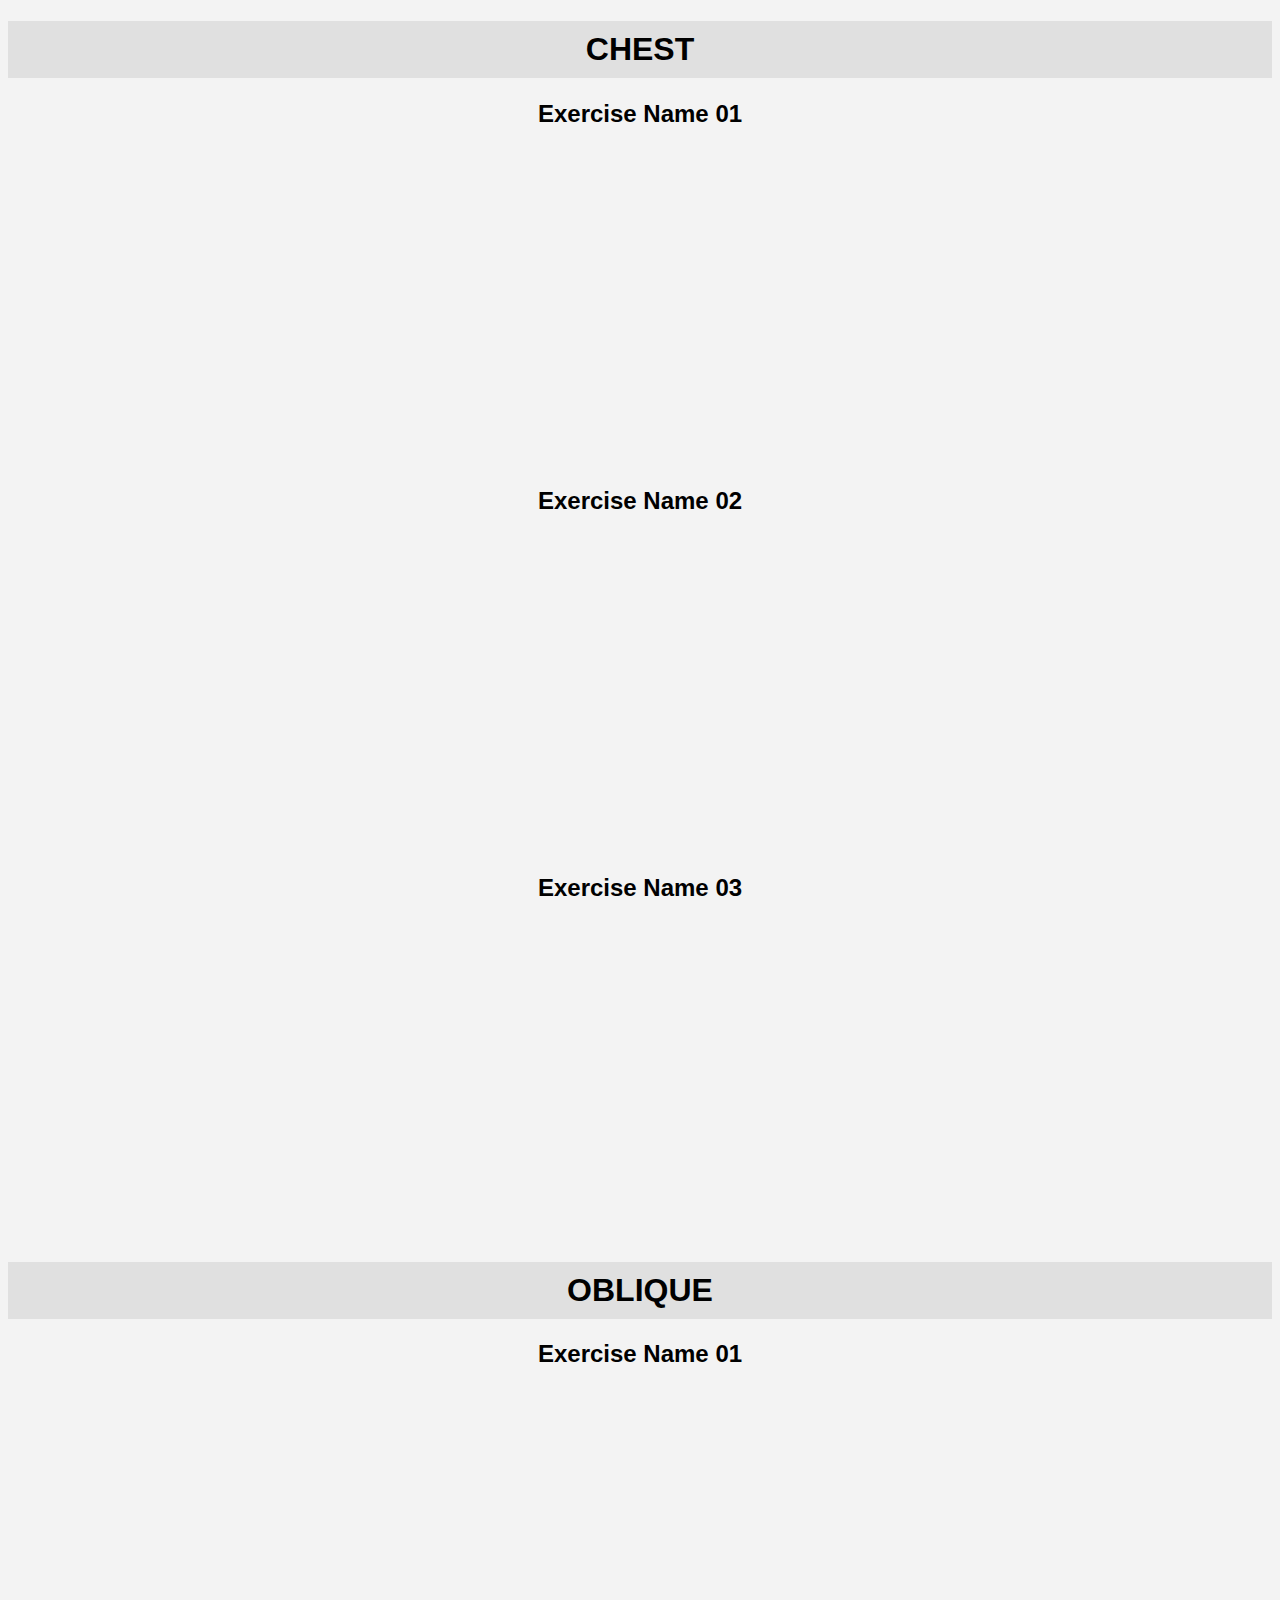
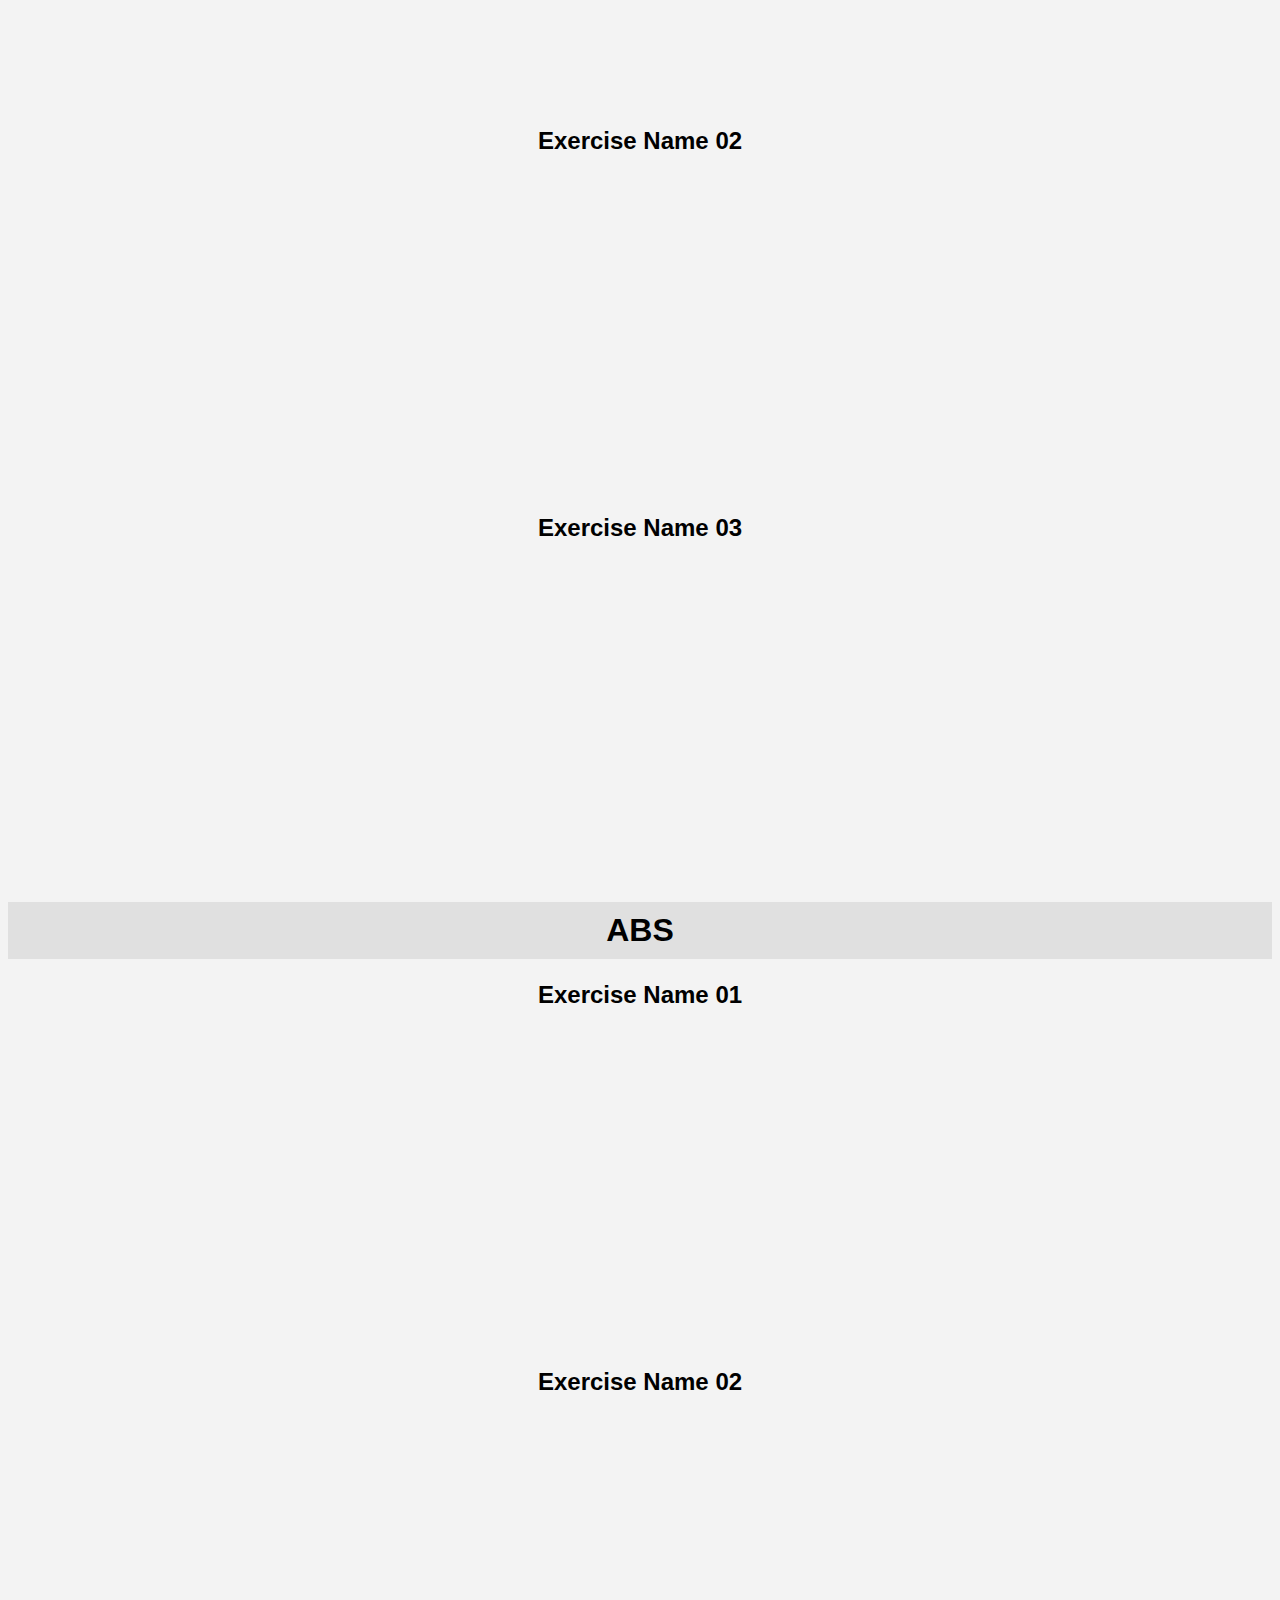
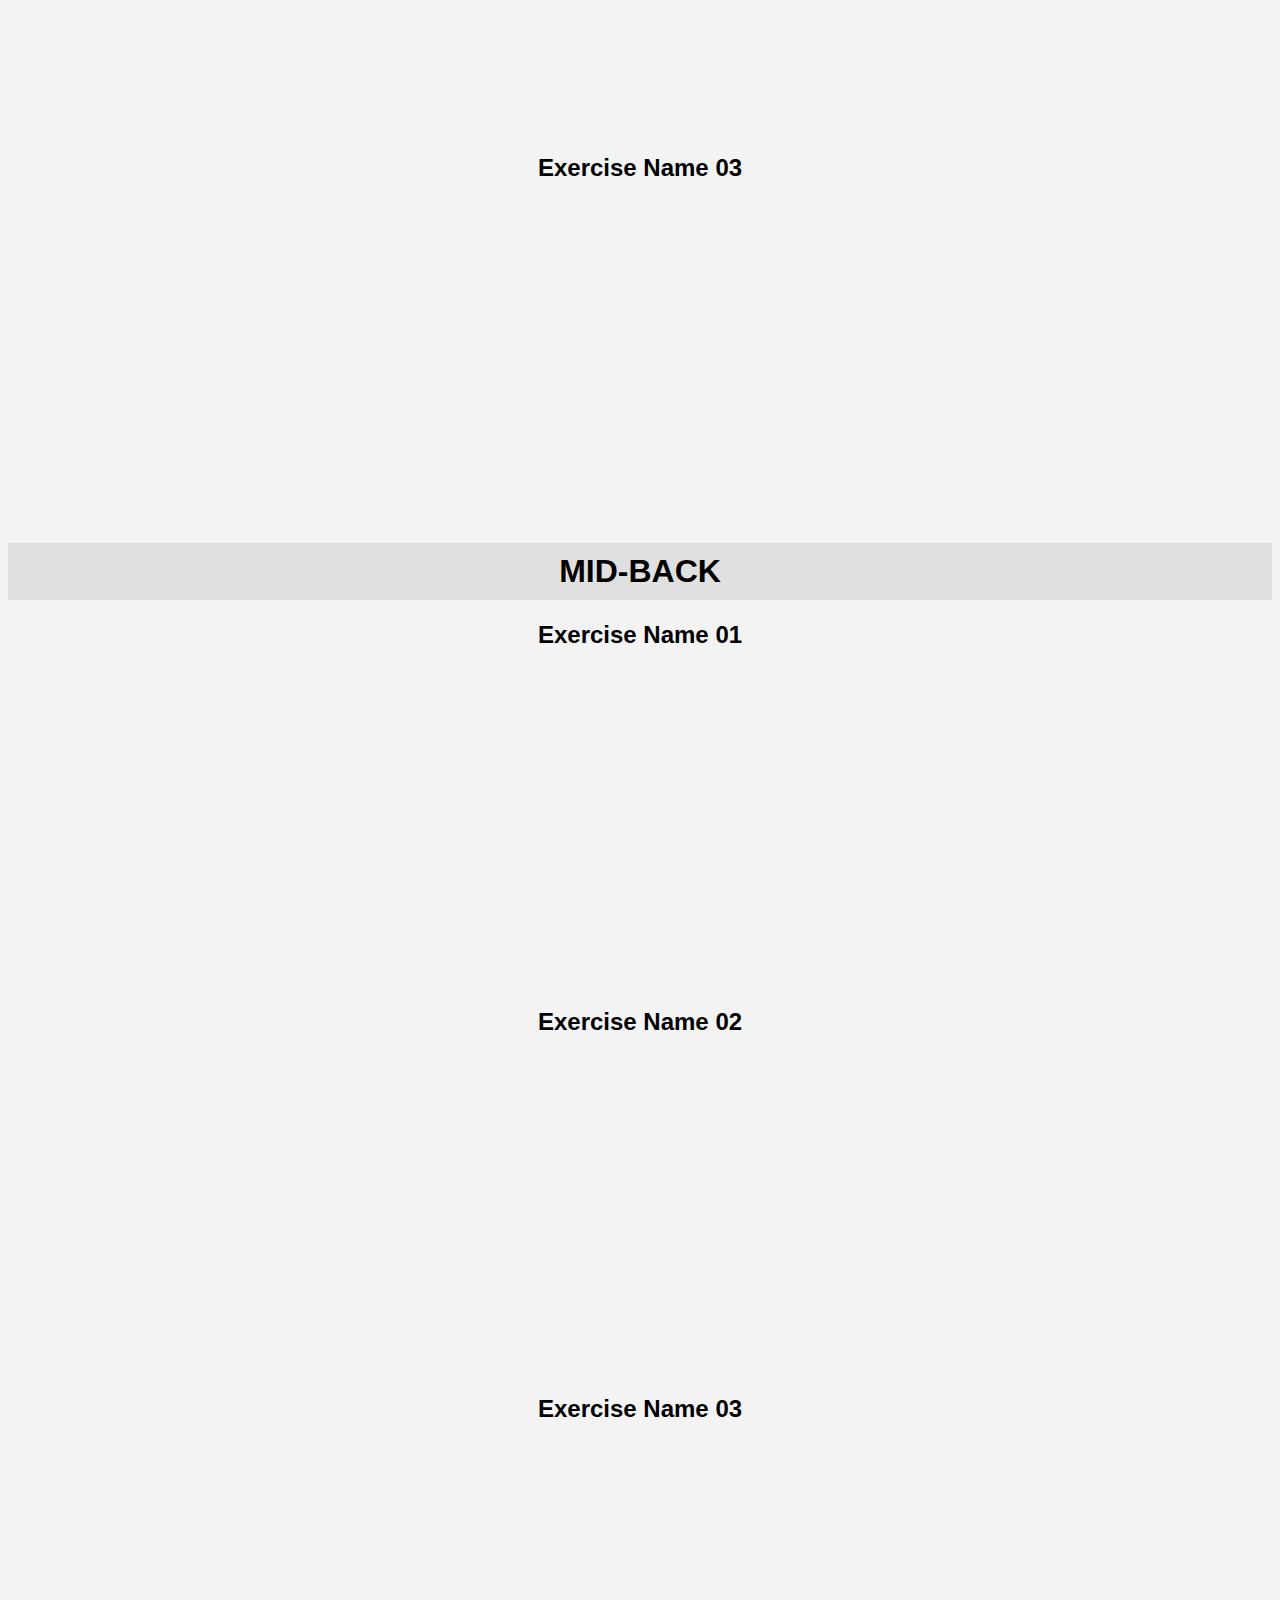
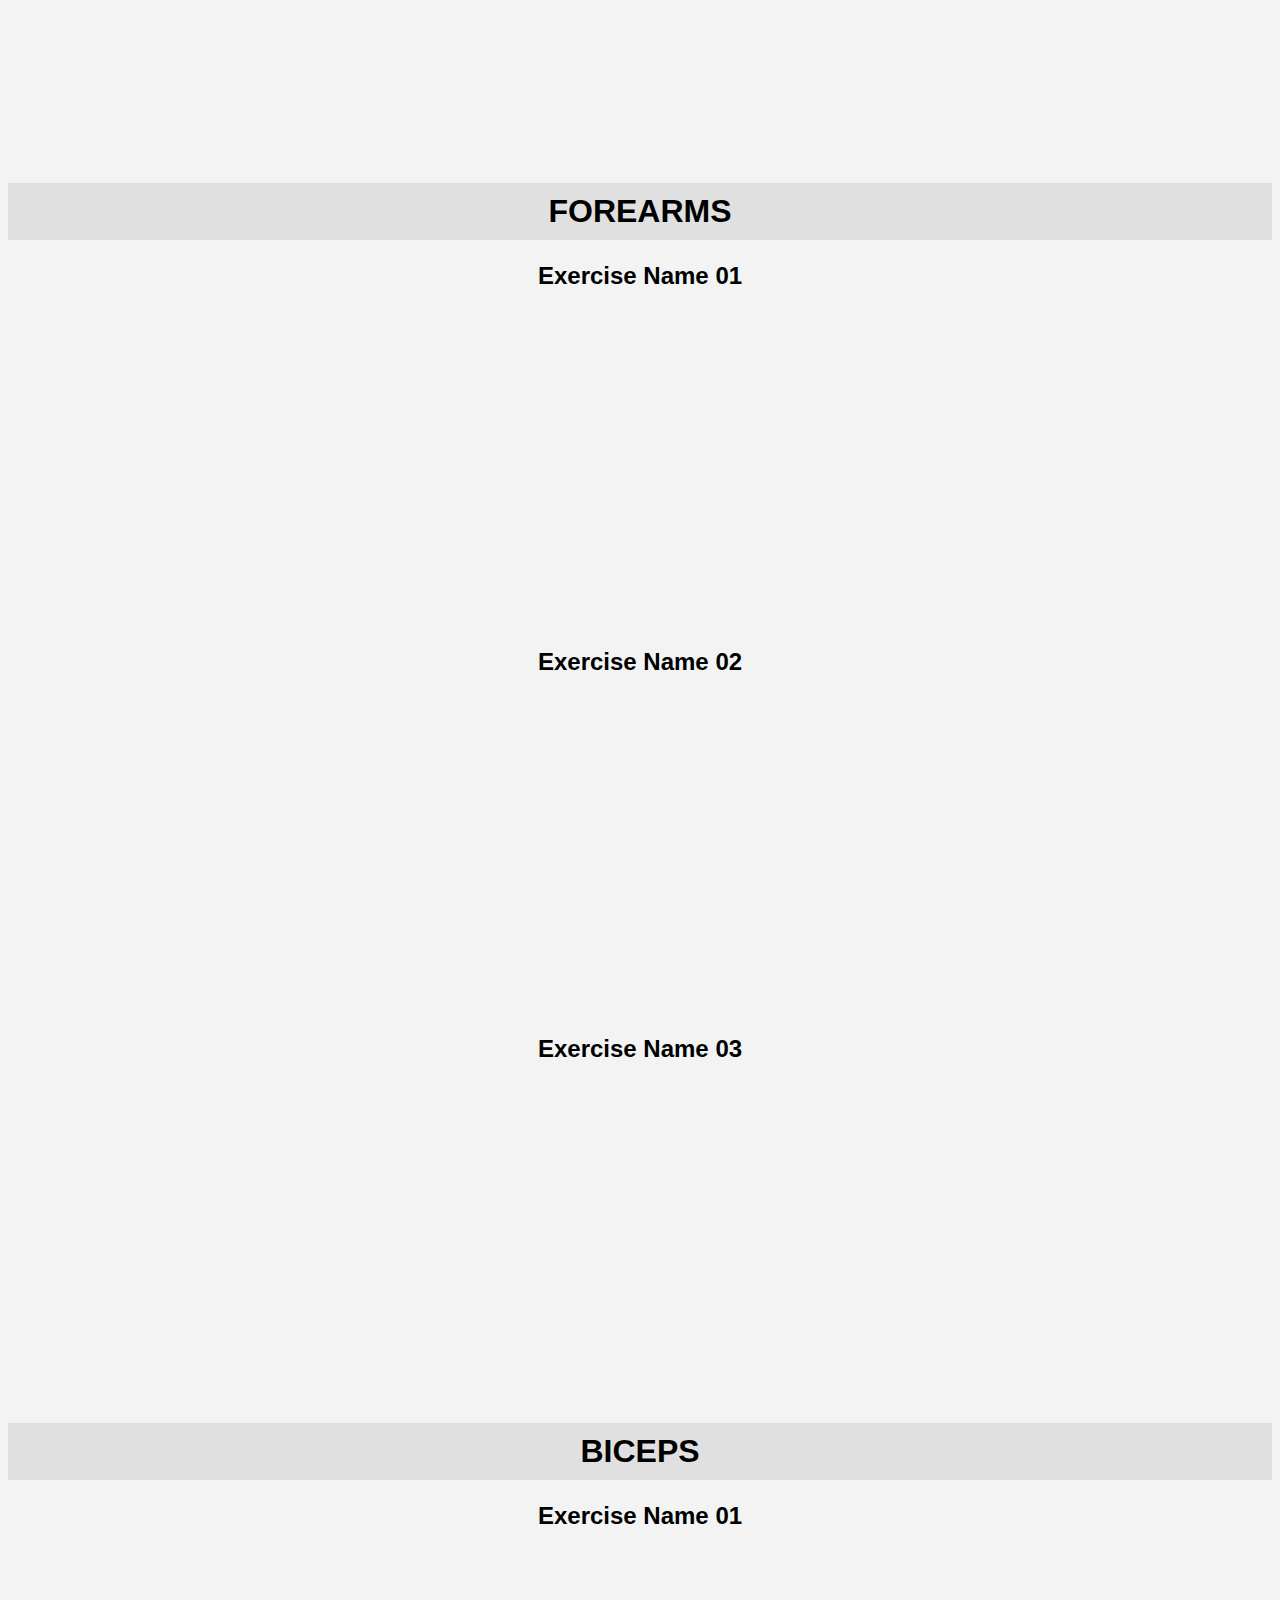
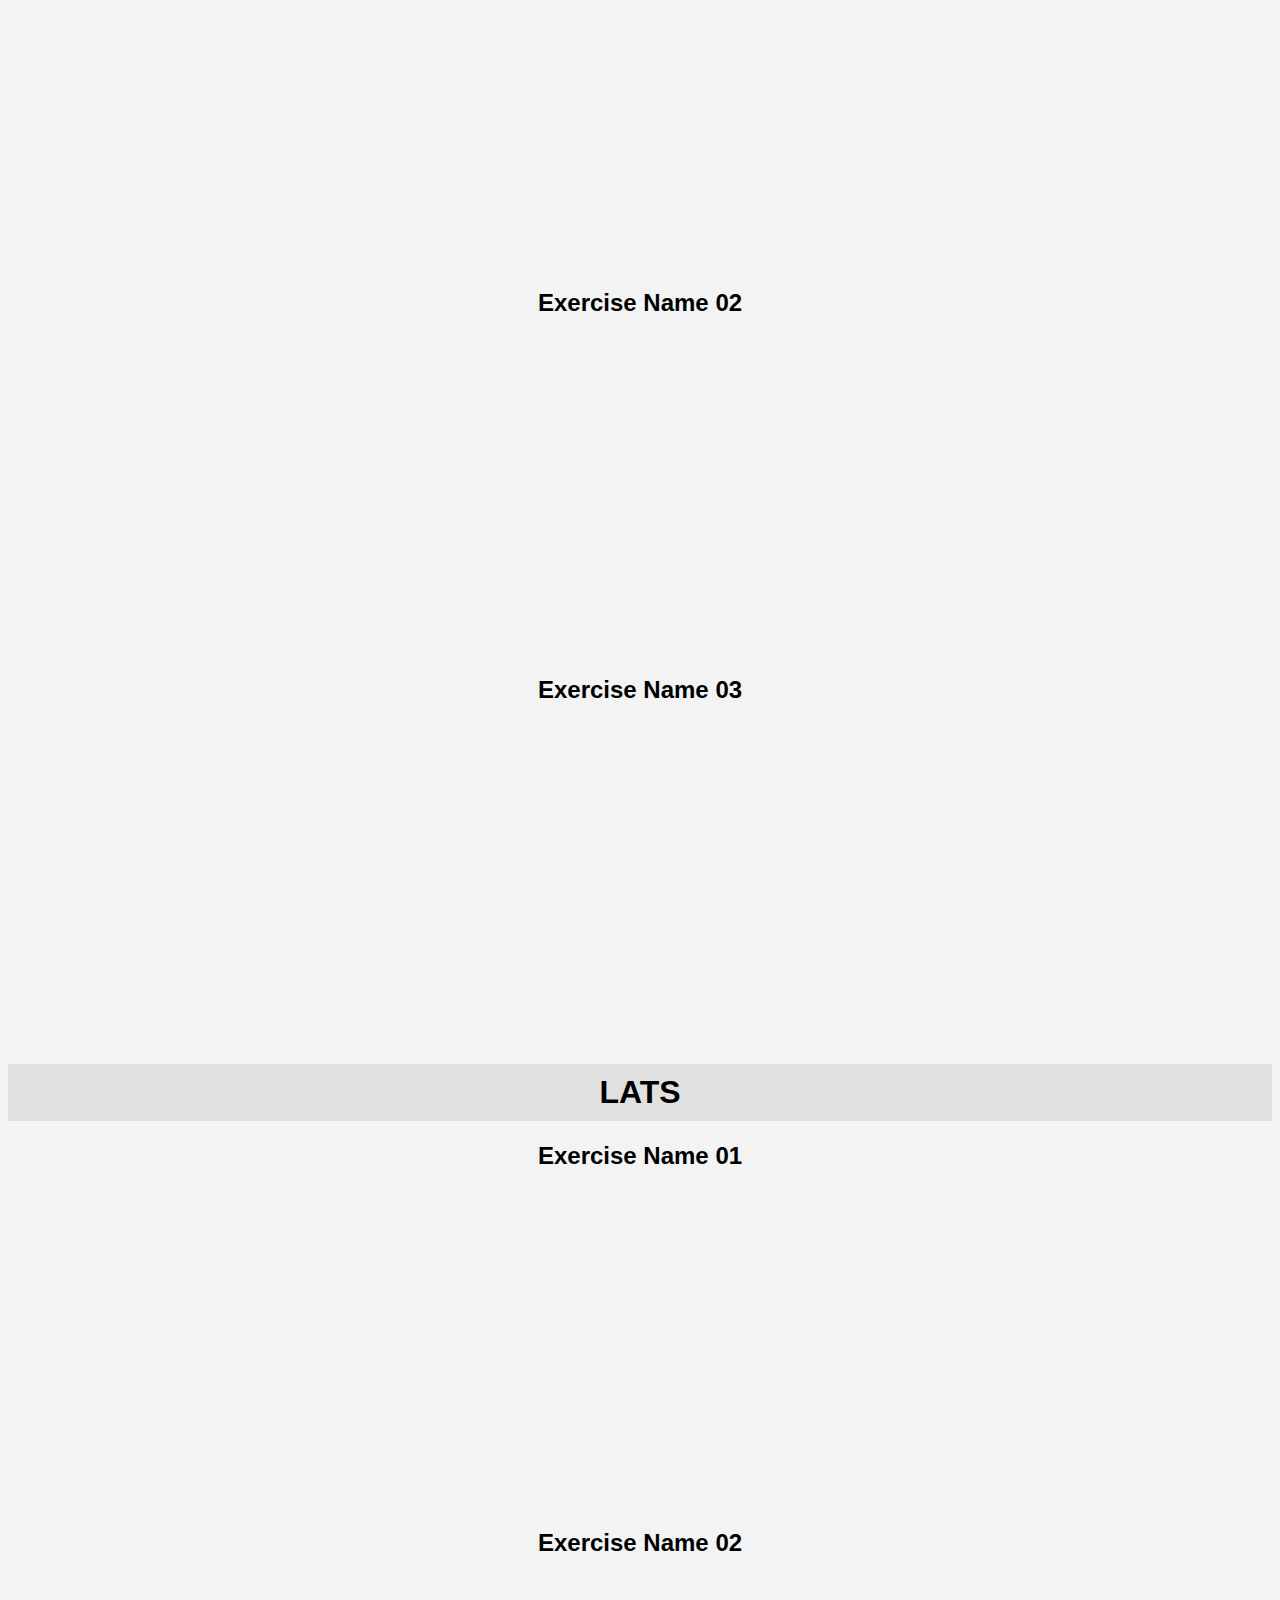
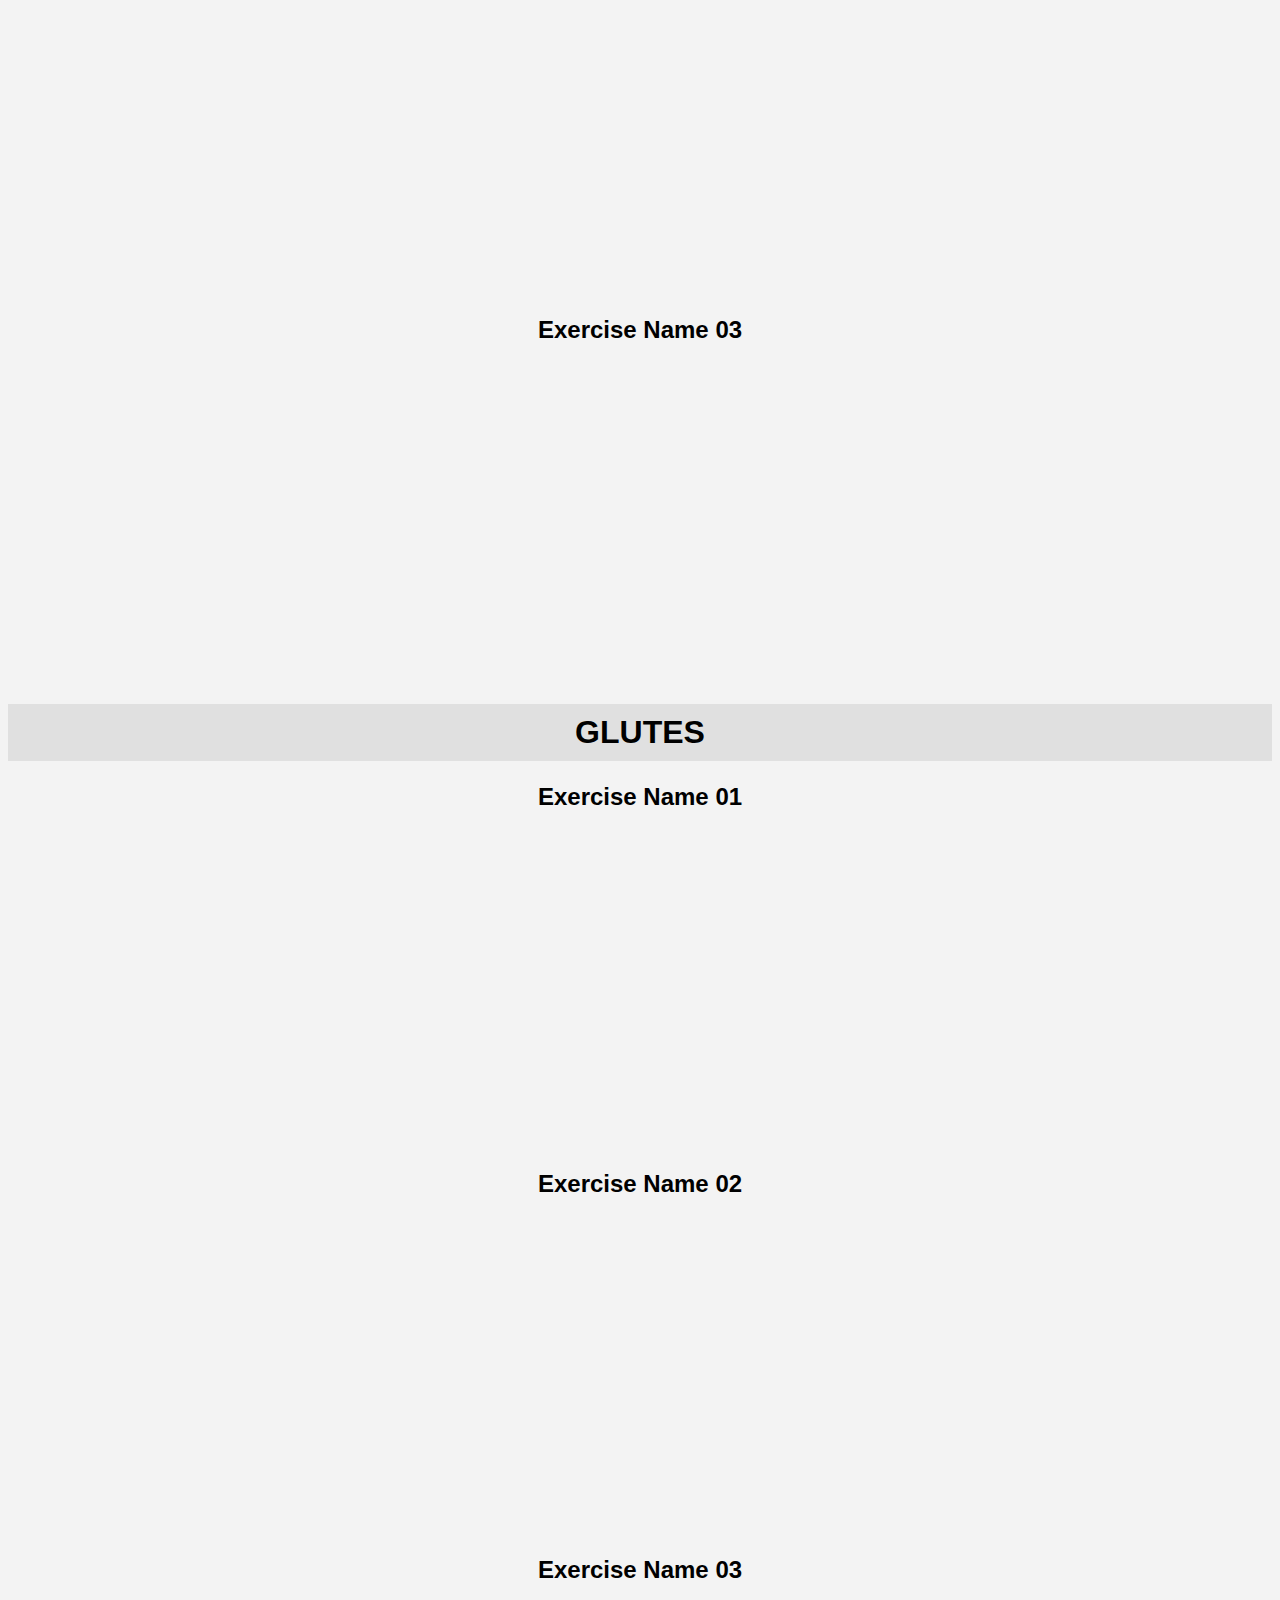
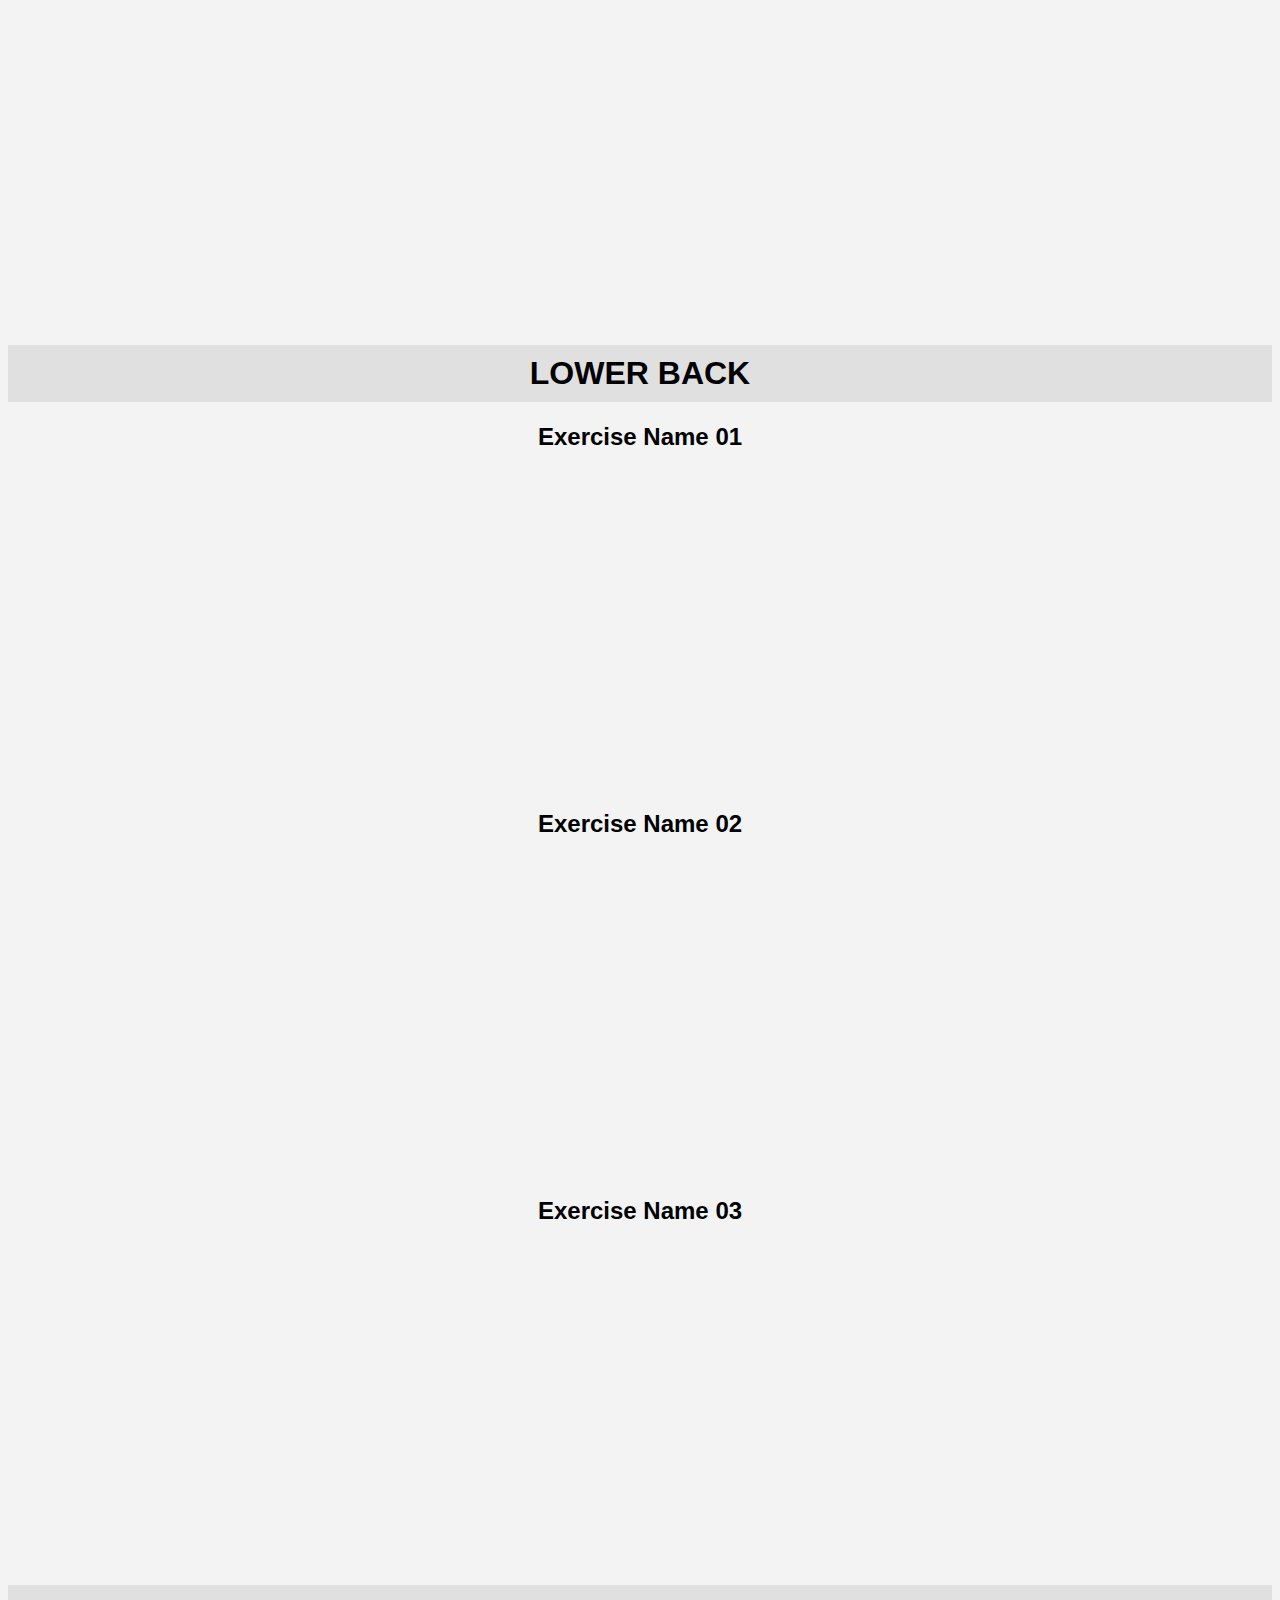
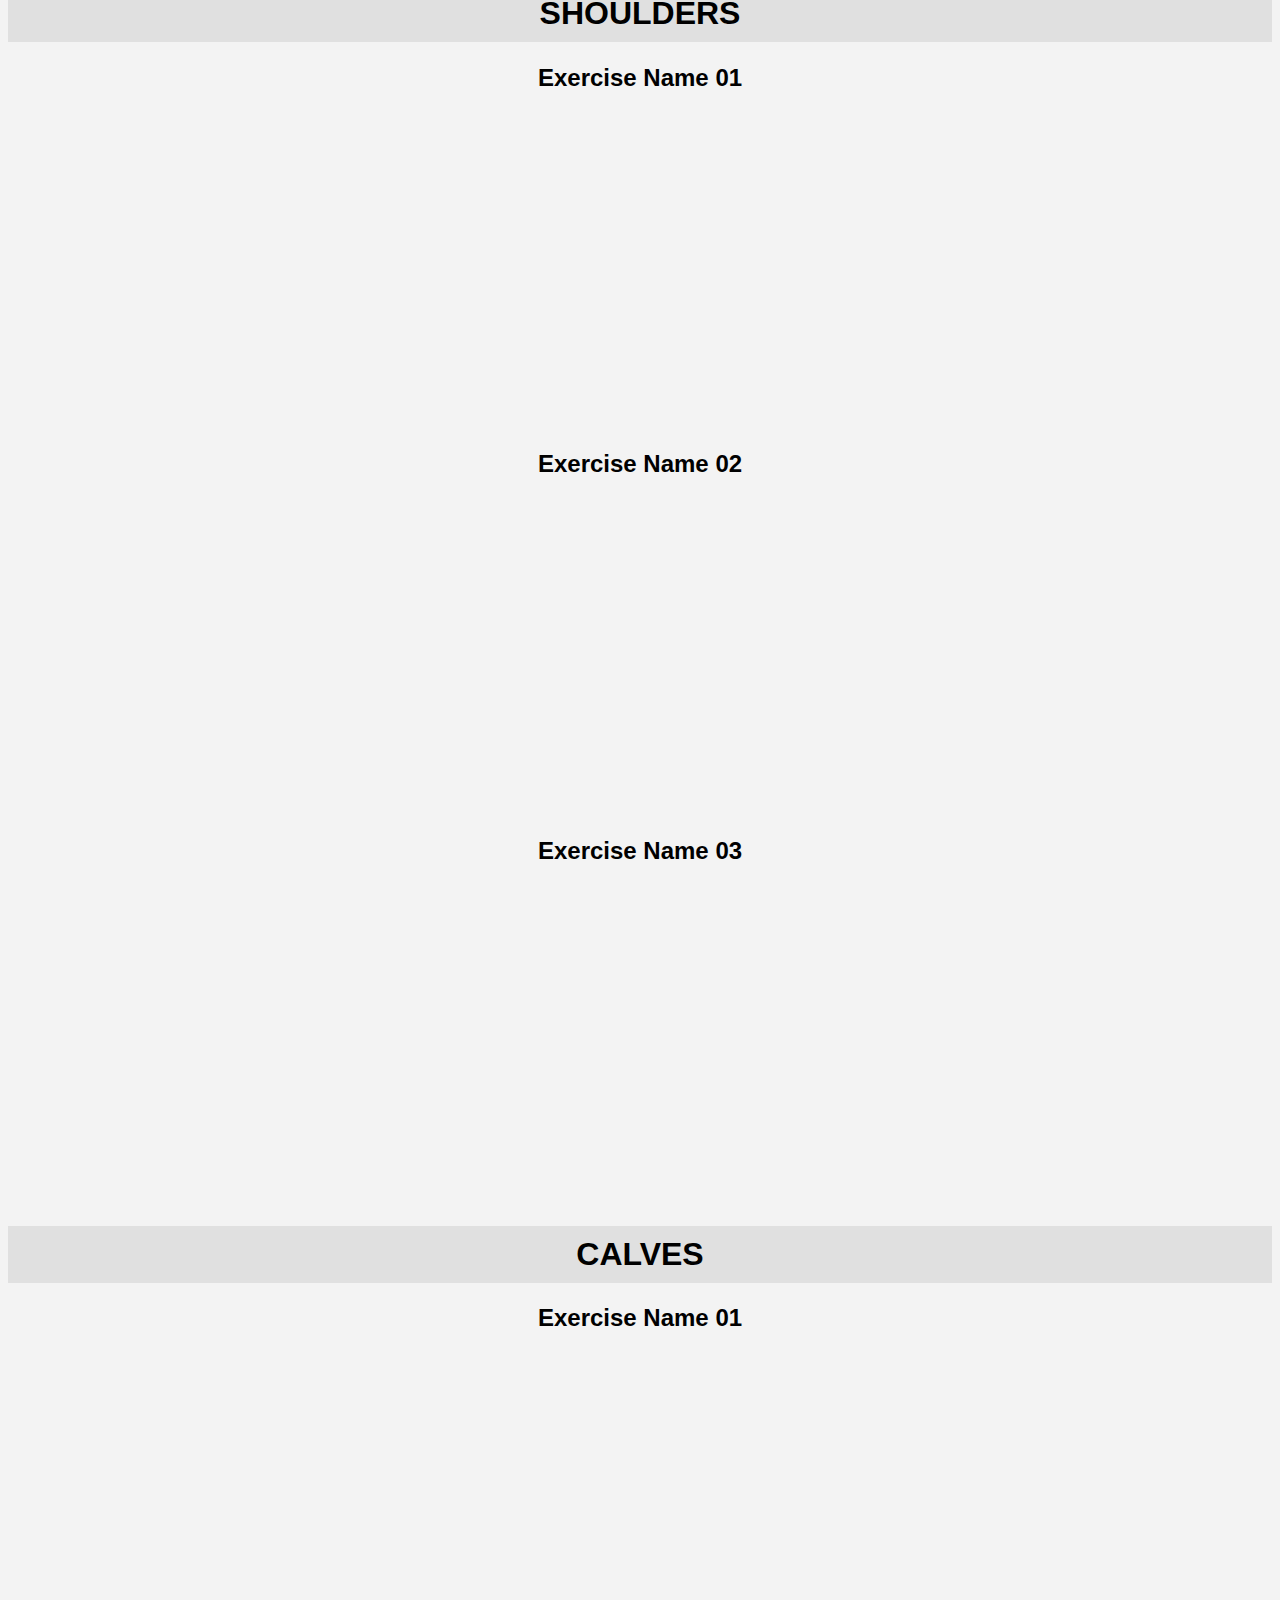
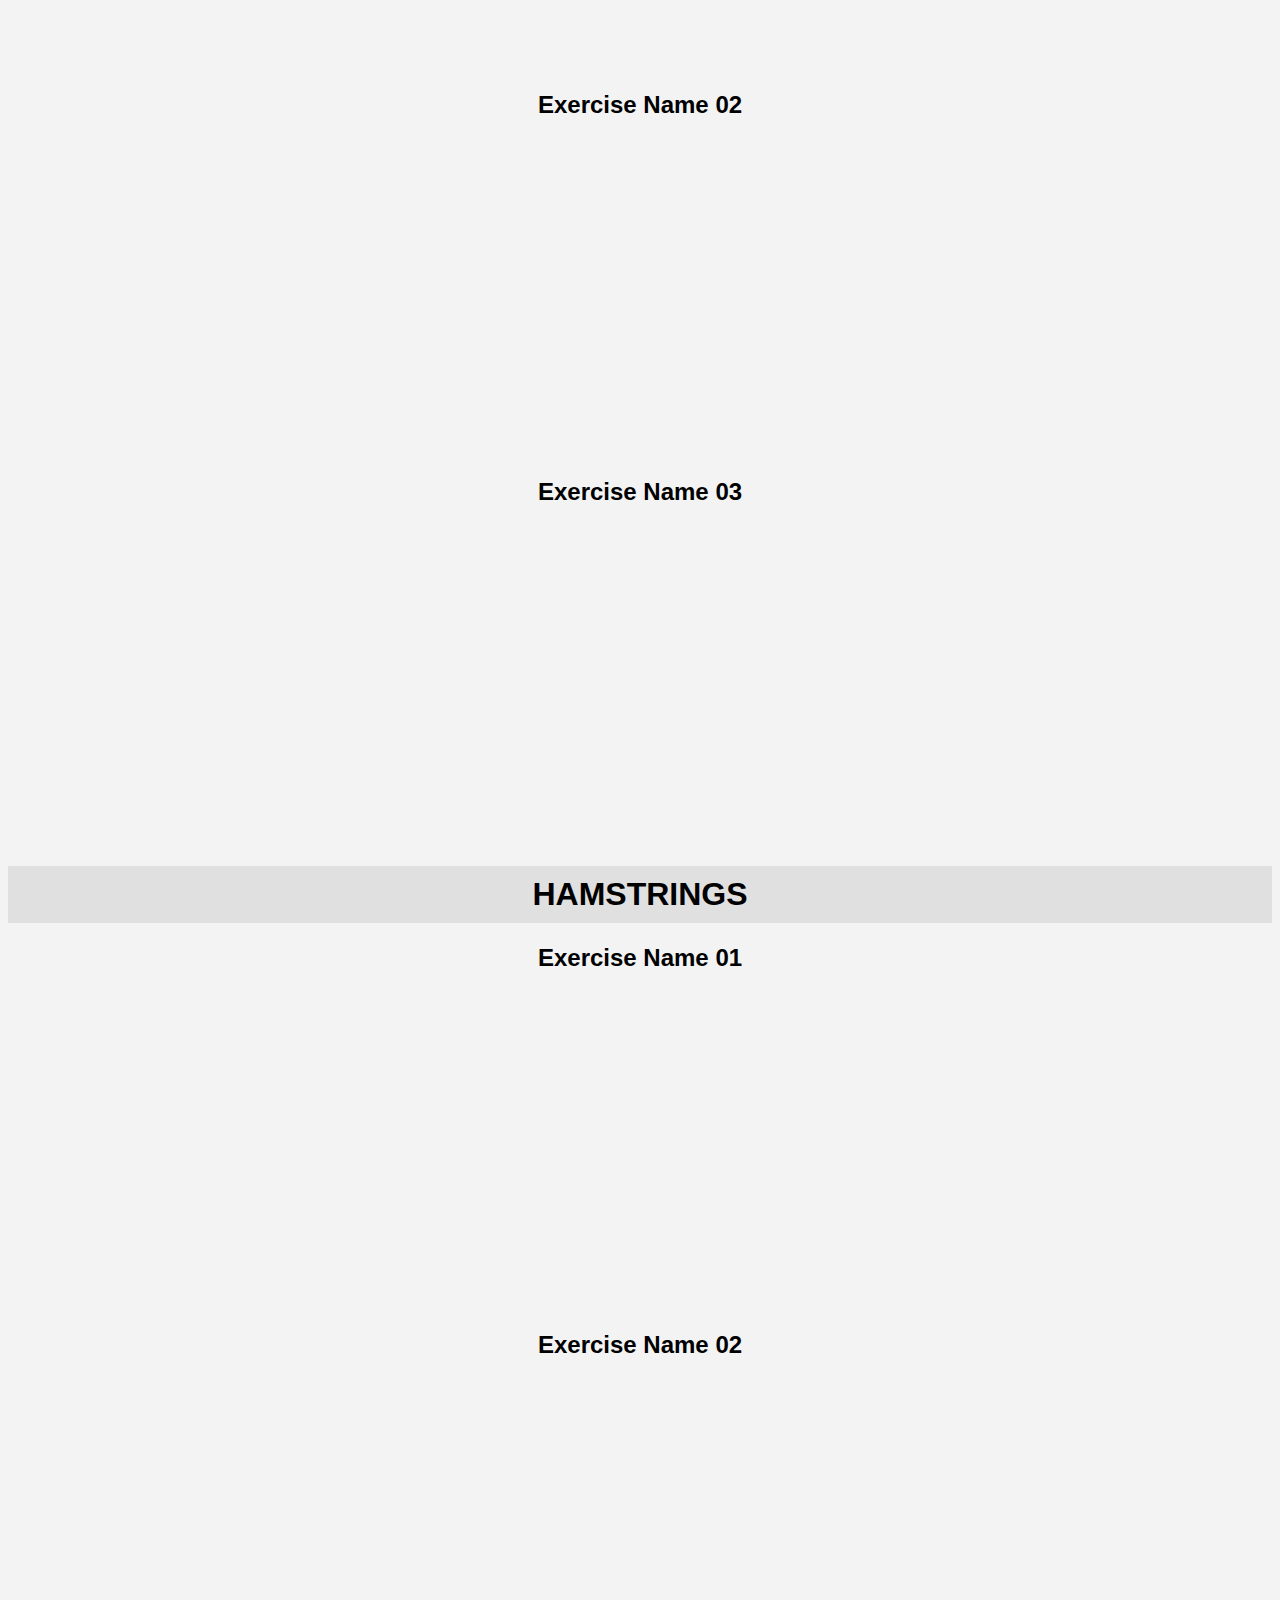
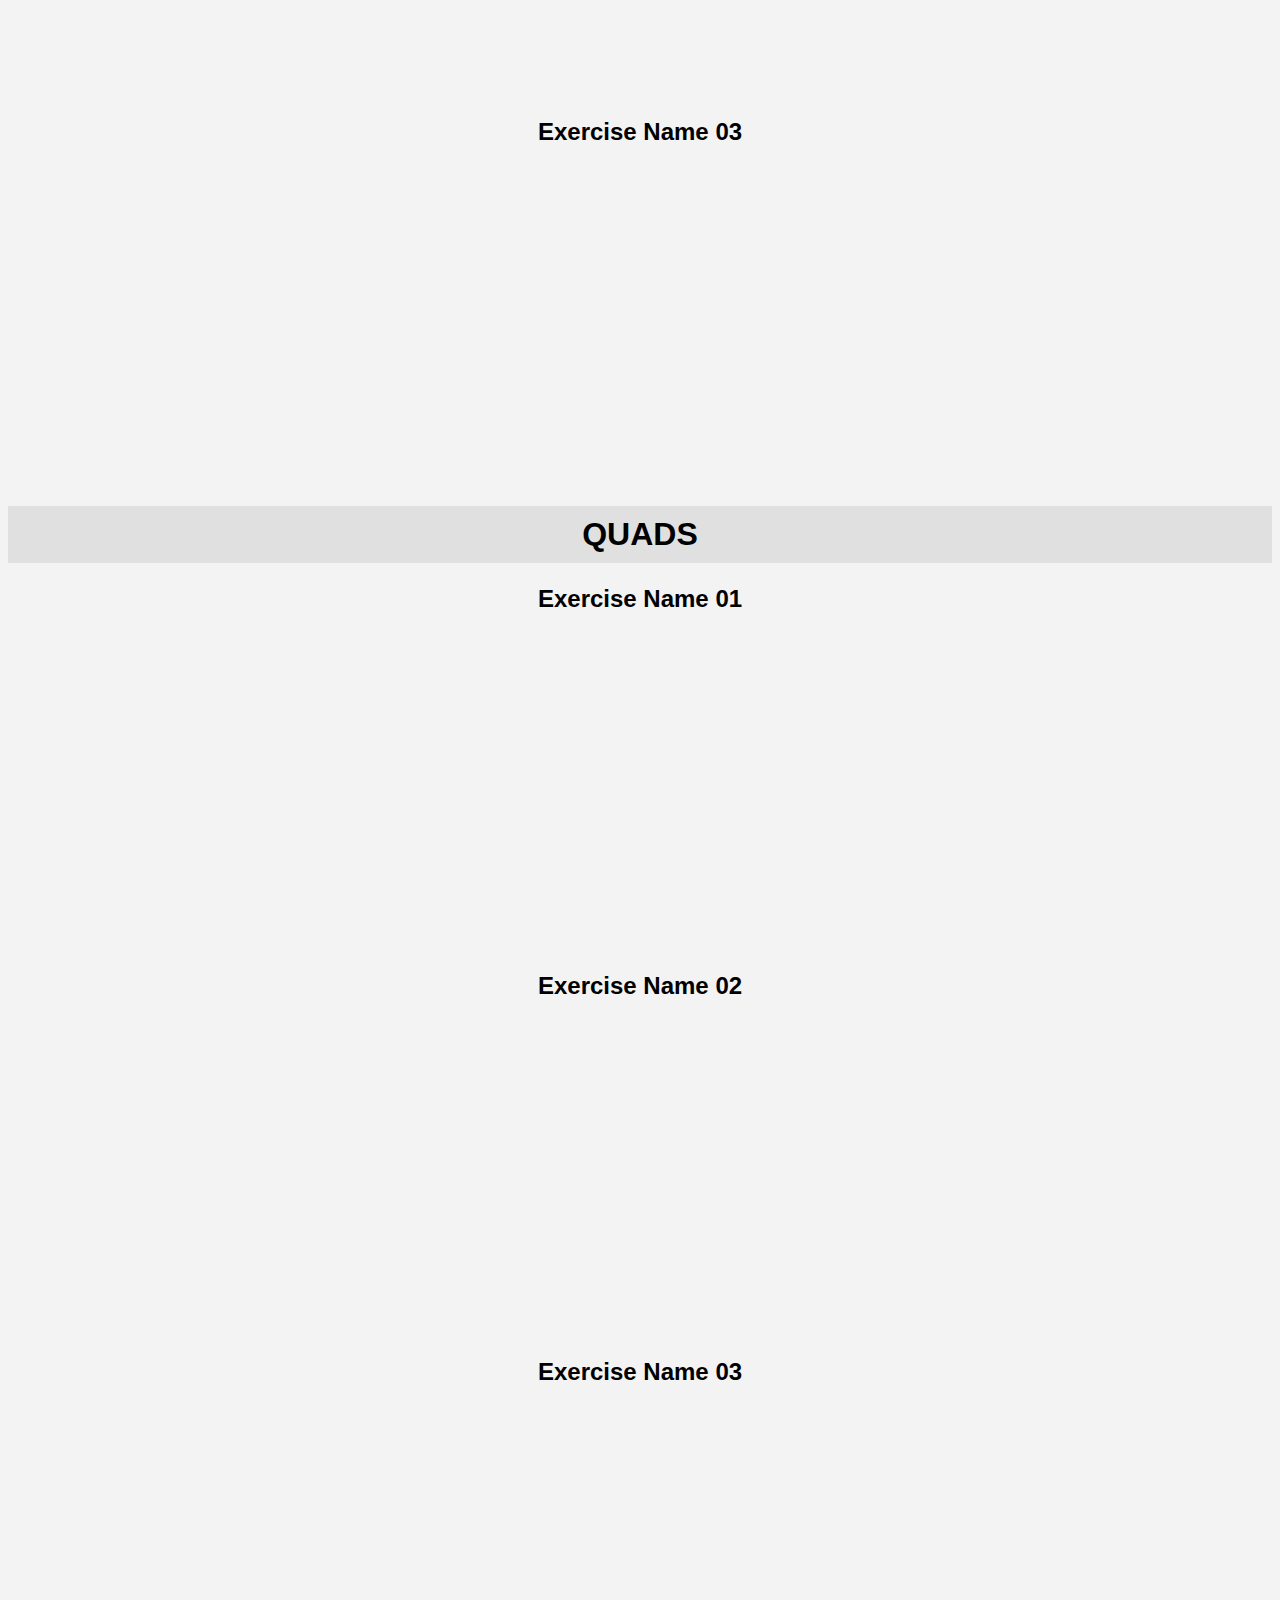
<file: iframe_treino.html>
<!DOCTYPE html>
<html lang="pt-br">
<head>
    <meta charset="UTF-8">
    <meta http-equiv="X-UA-Compatible" content="IE=edge">
    <meta name="viewport" content="width=device-width, initial-scale=1.0">
    <title>Document</title>
    <link rel="stylesheet" href="style.css" />
</head>

<style>
    body {
        font-family: sans-serif;
        overflow-y: hidden;
        overflow-x: hidden;
    }
</style>

<body id="body_iframe">
    <p id="peito">

        <h1>CHEST</h1>
        <h2>Exercise Name 01</h2>
    
            <iframe width="560" height="315" src="https://www.youtube.com/embed/SCVCLChPQFY" title="YouTube video player" frameborder="0" allow="accelerometer; autoplay; clipboard-write; encrypted-media; gyroscope; picture-in-picture; web-share" allowfullscreen ></iframe>

        <h2>Exercise Name 02</h2>
            <iframe width="560" height="315" src="https://www.youtube.com/embed/SCVCLChPQFY" title="YouTube video player" frameborder="0" allow="accelerometer; autoplay; clipboard-write; encrypted-media; gyroscope; picture-in-picture; web-share" allowfullscreen ></iframe>

        <h2>Exercise Name 03</h2>
            <iframe width="560" height="315" src="https://www.youtube.com/embed/SCVCLChPQFY" title="YouTube video player" frameborder="0" allow="accelerometer; autoplay; clipboard-write; encrypted-media; gyroscope; picture-in-picture; web-share" allowfullscreen ></iframe>
    </p>

    <p id="ablado">

        <h1>OBLIQUE</h1>
        <h2>Exercise Name 01</h2>
        <iframe width="560" height="315" src="https://www.youtube.com/embed/k9rfQiXoM1w" title="YouTube video player" frameborder="0" allow="accelerometer; autoplay; clipboard-write; encrypted-media; gyroscope; picture-in-picture; web-share" allowfullscreen></iframe>

        <h2>Exercise Name 02</h2>
        <iframe width="560" height="315" src="https://www.youtube.com/embed/gsCYfTxQwzo" title="YouTube video player" frameborder="0" allow="accelerometer; autoplay; clipboard-write; encrypted-media; gyroscope; picture-in-picture; web-share" allowfullscreen></iframe>
        <h2>Exercise Name 03</h2>
        <iframe width="560" height="315" src="https://www.youtube.com/embed/ILP3DFi-2XQ" title="YouTube video player" frameborder="0" allow="accelerometer; autoplay; clipboard-write; encrypted-media; gyroscope; picture-in-picture; web-share" allowfullscreen></iframe>

    </p>

    <p id="abreto">        
        <h1>ABS</h1>
        <h2>Exercise Name 01</h2>
        <iframe width="560" height="315" src="https://www.youtube.com/embed/tFKEaPlD9BI" title="YouTube video player" frameborder="0" allow="accelerometer; autoplay; clipboard-write; encrypted-media; gyroscope; picture-in-picture; web-share" allowfullscreen></iframe>
        <h2>Exercise Name 02</h2>
        <iframe width="560" height="315" src="https://www.youtube.com/embed/tFKEaPlD9BI" title="YouTube video player" frameborder="0" allow="accelerometer; autoplay; clipboard-write; encrypted-media; gyroscope; picture-in-picture; web-share" allowfullscreen></iframe>
        <h2>Exercise Name 03</h2>
        <iframe width="560" height="315" src="https://www.youtube.com/embed/tFKEaPlD9BI" title="YouTube video player" frameborder="0" allow="accelerometer; autoplay; clipboard-write; encrypted-media; gyroscope; picture-in-picture; web-share" allowfullscreen></iframe>
    </p>

    <p id="midcostas">
        <h1>MID-BACK</h1>
        <h2>Exercise Name 01</h2>
        <iframe width="560" height="315" src="https://www.youtube.com/embed/aai4FzTF4ts" title="YouTube video player" frameborder="0" allow="accelerometer; autoplay; clipboard-write; encrypted-media; gyroscope; picture-in-picture; web-share" allowfullscreen></iframe>
        <h2>Exercise Name 02</h2>
        <iframe width="560" height="315" src="https://www.youtube.com/embed/aai4FzTF4ts" title="YouTube video player" frameborder="0" allow="accelerometer; autoplay; clipboard-write; encrypted-media; gyroscope; picture-in-picture; web-share" allowfullscreen></iframe>
        <h2>Exercise Name 03</h2>
        <iframe width="560" height="315" src="https://www.youtube.com/embed/aai4FzTF4ts" title="YouTube video player" frameborder="0" allow="accelerometer; autoplay; clipboard-write; encrypted-media; gyroscope; picture-in-picture; web-share" allowfullscreen></iframe>
    </p>

    <p id="antebraco">
        <h1>FOREARMS</h1>
        <h2>Exercise Name 01</h2>
        <iframe width="560" height="315" src="https://www.youtube.com/embed/KBSPoICoA_Q" title="YouTube video player" frameborder="0" allow="accelerometer; autoplay; clipboard-write; encrypted-media; gyroscope; picture-in-picture; web-share" allowfullscreen></iframe>
        <h2>Exercise Name 02</h2>
        <iframe width="560" height="315" src="https://www.youtube.com/embed/KBSPoICoA_Q" title="YouTube video player" frameborder="0" allow="accelerometer; autoplay; clipboard-write; encrypted-media; gyroscope; picture-in-picture; web-share" allowfullscreen></iframe>
        <h2>Exercise Name 03</h2>
        <iframe width="560" height="315" src="https://www.youtube.com/embed/KBSPoICoA_Q" title="YouTube video player" frameborder="0" allow="accelerometer; autoplay; clipboard-write; encrypted-media; gyroscope; picture-in-picture; web-share" allowfullscreen></iframe>
    </p>

    <p id="biceps">
        <h1>BICEPS</h1>
        <h2>Exercise Name 01</h2>
        <iframe width="560" height="315" src="https://www.youtube.com/embed/OI9Cq3GFHx0" title="YouTube video player" frameborder="0" allow="accelerometer; autoplay; clipboard-write; encrypted-media; gyroscope; picture-in-picture; web-share" allowfullscreen></iframe>

        <h2>Exercise Name 02</h2>
        <iframe width="560" height="315" src="https://www.youtube.com/embed/OI9Cq3GFHx0" title="YouTube video player" frameborder="0" allow="accelerometer; autoplay; clipboard-write; encrypted-media; gyroscope; picture-in-picture; web-share" allowfullscreen></iframe>

        <h2>Exercise Name 03</h2>
        <iframe width="560" height="315" src="https://www.youtube.com/embed/OI9Cq3GFHx0" title="YouTube video player" frameborder="0" allow="accelerometer; autoplay; clipboard-write; encrypted-media; gyroscope; picture-in-picture; web-share" allowfullscreen></iframe>

    </p>

    <p id="costas">
        <h1>LATS</h1>
        <h2>Exercise Name 01</h2>
        <iframe width="560" height="315" src="https://www.youtube.com/embed/aai4FzTF4ts" title="YouTube video player" frameborder="0" allow="accelerometer; autoplay; clipboard-write; encrypted-media; gyroscope; picture-in-picture; web-share" allowfullscreen></iframe>

        <h2>Exercise Name 02</h2>
        <iframe width="560" height="315" src="https://www.youtube.com/embed/aai4FzTF4ts" title="YouTube video player" frameborder="0" allow="accelerometer; autoplay; clipboard-write; encrypted-media; gyroscope; picture-in-picture; web-share" allowfullscreen></iframe>

        <h2>Exercise Name 03</h2>
        <iframe width="560" height="315" src="https://www.youtube.com/embed/aai4FzTF4ts" title="YouTube video player" frameborder="0" allow="accelerometer; autoplay; clipboard-write; encrypted-media; gyroscope; picture-in-picture; web-share" allowfullscreen></iframe>

    </p>

    <p id="gluteos">
        <h1>GLUTES</h1>
        <h2>Exercise Name 01</h2>
        <iframe width="560" height="315" src="https://www.youtube.com/embed/3BzFLxYIxYQ" title="YouTube video player" frameborder="0" allow="accelerometer; autoplay; clipboard-write; encrypted-media; gyroscope; picture-in-picture; web-share" allowfullscreen></iframe>

        <h2>Exercise Name 02</h2>
        <iframe width="560" height="315" src="https://www.youtube.com/embed/3BzFLxYIxYQ" title="YouTube video player" frameborder="0" allow="accelerometer; autoplay; clipboard-write; encrypted-media; gyroscope; picture-in-picture; web-share" allowfullscreen></iframe>

        <h2>Exercise Name 03</h2>
        <iframe width="560" height="315" src="https://www.youtube.com/embed/3BzFLxYIxYQ" title="YouTube video player" frameborder="0" allow="accelerometer; autoplay; clipboard-write; encrypted-media; gyroscope; picture-in-picture; web-share" allowfullscreen></iframe>

    </p>

    <p id="lombar">
        <h1>LOWER BACK</h1>
        <h2>Exercise Name 01</h2><iframe width="560" height="315" src="https://www.youtube.com/embed/TRb6nzkNHBs" title="YouTube video player" frameborder="0" allow="accelerometer; autoplay; clipboard-write; encrypted-media; gyroscope; picture-in-picture; web-share" allowfullscreen></iframe>

        <h2>Exercise Name 02</h2>
        <iframe width="560" height="315" src="https://www.youtube.com/embed/TRb6nzkNHBs" title="YouTube video player" frameborder="0" allow="accelerometer; autoplay; clipboard-write; encrypted-media; gyroscope; picture-in-picture; web-share" allowfullscreen></iframe>

        <h2>Exercise Name 03</h2>
        <iframe width="560" height="315" src="https://www.youtube.com/embed/TRb6nzkNHBs" title="YouTube video player" frameborder="0" allow="accelerometer; autoplay; clipboard-write; encrypted-media; gyroscope; picture-in-picture; web-share" allowfullscreen></iframe>

    </p>

    <p id="ombro">
        <h1>SHOULDERS</h1>
        <h2>Exercise Name 01</h2>
        <iframe width="560" height="315" src="https://www.youtube.com/embed/9FHpCnKRhi0" title="YouTube video player" frameborder="0" allow="accelerometer; autoplay; clipboard-write; encrypted-media; gyroscope; picture-in-picture; web-share" allowfullscreen></iframe>

        <h2>Exercise Name 02</h2>
        <iframe width="560" height="315" src="https://www.youtube.com/embed/9FHpCnKRhi0" title="YouTube video player" frameborder="0" allow="accelerometer; autoplay; clipboard-write; encrypted-media; gyroscope; picture-in-picture; web-share" allowfullscreen></iframe>

        <h2>Exercise Name 03</h2>
        <iframe width="560" height="315" src="https://www.youtube.com/embed/9FHpCnKRhi0" title="YouTube video player" frameborder="0" allow="accelerometer; autoplay; clipboard-write; encrypted-media; gyroscope; picture-in-picture; web-share" allowfullscreen></iframe>

    </p>

    <p id="panturrilha">
        <h1>CALVES</h1>
        <h2>Exercise Name 01</h2>
        <iframe width="560" height="315" src="https://www.youtube.com/embed/hg_fEMaaxUQ" title="YouTube video player" frameborder="0" allow="accelerometer; autoplay; clipboard-write; encrypted-media; gyroscope; picture-in-picture; web-share" allowfullscreen></iframe>

        <h2>Exercise Name 02</h2>
        <iframe width="560" height="315" src="https://www.youtube.com/embed/hg_fEMaaxUQ" title="YouTube video player" frameborder="0" allow="accelerometer; autoplay; clipboard-write; encrypted-media; gyroscope; picture-in-picture; web-share" allowfullscreen></iframe>

        <h2>Exercise Name 03</h2>
        <iframe width="560" height="315" src="https://www.youtube.com/embed/hg_fEMaaxUQ" title="YouTube video player" frameborder="0" allow="accelerometer; autoplay; clipboard-write; encrypted-media; gyroscope; picture-in-picture; web-share" allowfullscreen></iframe>

    </p>

    <p id="posterior">
        <h1>HAMSTRINGS</h1>
        <h2>Exercise Name 01</h2>
        <iframe width="560" height="315" src="https://www.youtube.com/embed/dZ1KUe3NsgY" title="YouTube video player" frameborder="0" allow="accelerometer; autoplay; clipboard-write; encrypted-media; gyroscope; picture-in-picture; web-share" allowfullscreen></iframe>

        <h2>Exercise Name 02</h2>
        <iframe width="560" height="315" src="https://www.youtube.com/embed/dZ1KUe3NsgY" title="YouTube video player" frameborder="0" allow="accelerometer; autoplay; clipboard-write; encrypted-media; gyroscope; picture-in-picture; web-share" allowfullscreen></iframe>

        <h2>Exercise Name 03</h2>
        <iframe width="560" height="315" src="https://www.youtube.com/embed/dZ1KUe3NsgY" title="YouTube video player" frameborder="0" allow="accelerometer; autoplay; clipboard-write; encrypted-media; gyroscope; picture-in-picture; web-share" allowfullscreen></iframe>

    </p>
    
    <p id="quadriceps">
        <h1>QUADS</h1>
        <h2>Exercise Name 01</h2>
        <iframe width="560" height="315" src="https://www.youtube.com/embed/RvwN5O9x2vM" title="YouTube video player" frameborder="0" allow="accelerometer; autoplay; clipboard-write; encrypted-media; gyroscope; picture-in-picture; web-share" allowfullscreen></iframe>

        <h2>Exercise Name 02</h2>
        <iframe width="560" height="315" src="https://www.youtube.com/embed/RvwN5O9x2vM" title="YouTube video player" frameborder="0" allow="accelerometer; autoplay; clipboard-write; encrypted-media; gyroscope; picture-in-picture; web-share" allowfullscreen></iframe>

        <h2>Exercise Name 03</h2>
        <iframe width="560" height="315" src="https://www.youtube.com/embed/RvwN5O9x2vM" title="YouTube video player" frameborder="0" allow="accelerometer; autoplay; clipboard-write; encrypted-media; gyroscope; picture-in-picture; web-share" allowfullscreen></iframe>

    </p>

    <p id="trapezio">
        <h1>TRAPS</h1>
        <h2>Exercise Name 01</h2>
        <iframe width="560" height="315" src="https://www.youtube.com/embed/RvwN5O9x2vM" title="YouTube video player" frameborder="0" allow="accelerometer; autoplay; clipboard-write; encrypted-media; gyroscope; picture-in-picture; web-share" allowfullscreen></iframe>

        <h2>Exercise Name 02</h2>
        <iframe width="560" height="315" src="https://www.youtube.com/embed/RvwN5O9x2vM" title="YouTube video player" frameborder="0" allow="accelerometer; autoplay; clipboard-write; encrypted-media; gyroscope; picture-in-picture; web-share" allowfullscreen></iframe>

        <h2>Exercise Name 03</h2>
        <iframe width="560" height="315" src="https://www.youtube.com/embed/RvwN5O9x2vM" title="YouTube video player" frameborder="0" allow="accelerometer; autoplay; clipboard-write; encrypted-media; gyroscope; picture-in-picture; web-share" allowfullscreen></iframe>

    </p>

    <p id="triceps">
        <h1>TRICEPS</h1>
        <h2>Exercise Name 01</h2>
        <iframe width="560" height="315" src="https://www.youtube.com/embed/59f1WgbqGN8" title="YouTube video player" frameborder="0" allow="accelerometer; autoplay; clipboard-write; encrypted-media; gyroscope; picture-in-picture; web-share" allowfullscreen></iframe>
        <h2>Exercise Name 02</h2>
        <iframe width="560" height="315" src="https://www.youtube.com/embed/59f1WgbqGN8" title="YouTube video player" frameborder="0" allow="accelerometer; autoplay; clipboard-write; encrypted-media; gyroscope; picture-in-picture; web-share" allowfullscreen></iframe>
        <h2>Exercise Name 03</h2>
        <iframe width="560" height="315" src="https://www.youtube.com/embed/59f1WgbqGN8" title="YouTube video player" frameborder="0" allow="accelerometer; autoplay; clipboard-write; encrypted-media; gyroscope; picture-in-picture; web-share" allowfullscreen></iframe>
    </p>
</body>
</html>
</file>
<file: style.css>
@charset "UTF-8";

body {
    background-color: rgb(243, 243, 243);
}

div#imagem_principal {
    text-align: center;
}

header h1{
    font-family: sans-serif;
    background-color: #242424;
    color: rgb(243,243,243);
    padding: 10px;
    text-align: center;
}

menu {
    list-style: none;
    text-transform: uppercase;
    clear: both;
}

footer {
    font-family: sans-serif;
    opacity: .9;
    background-color: #242424;
    color: rgb(243,243,243);
    padding: 5px;
    font-size: medium;
    margin-top: 30px;
    text-align: center;
    line-height: 0.5;
}

a.link {
    font-size: 20pt;
    color: rgb(243,243,243);
    text-decoration: none;
}

a.link:hover {
    text-decoration: underline;
}

i:hover {
    font-size: 50pt;
}

div.divIframe {
    width: 100%px;
    height: 1250px;
    display: flex;
    justify-content: center;
    text-align: center;
}

h1 {
    text-align: center;
    background-color: #e0e0e0;
    padding: 10px;
}

h2 {
    text-align: center;
}

p {
    margin: auto;
}
</file>
